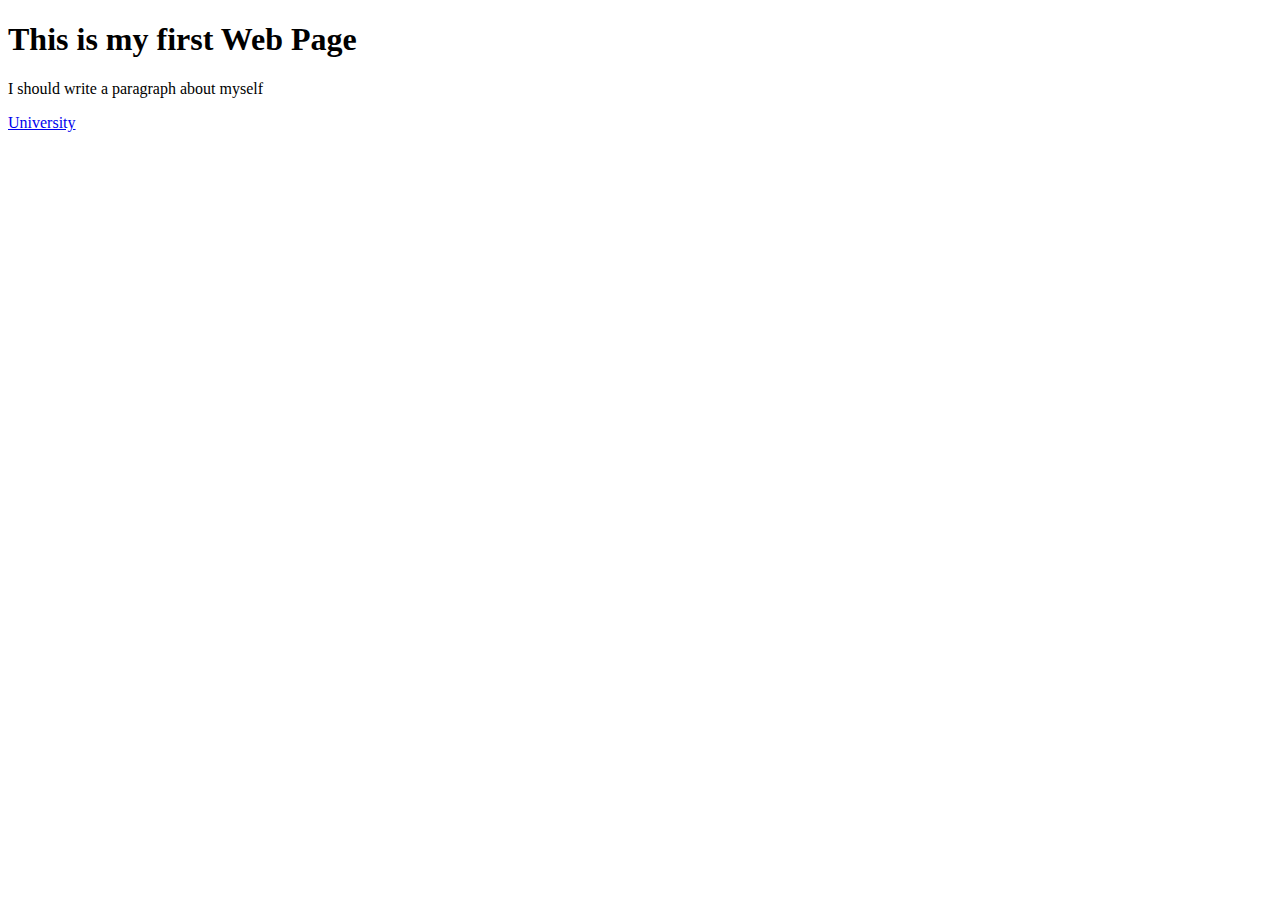
<file: index.html>
<!DOCTYPE html>
<html>
	  <head>
			<title>my first page</title>
	  </head>
      <body>
			<h1>This is my first Web Page</h1>
			<p>I should write a paragraph about myself</p>
			
			<a href="http://www.solent.ac.uk">University</a>
      </body>
</html>
</file>
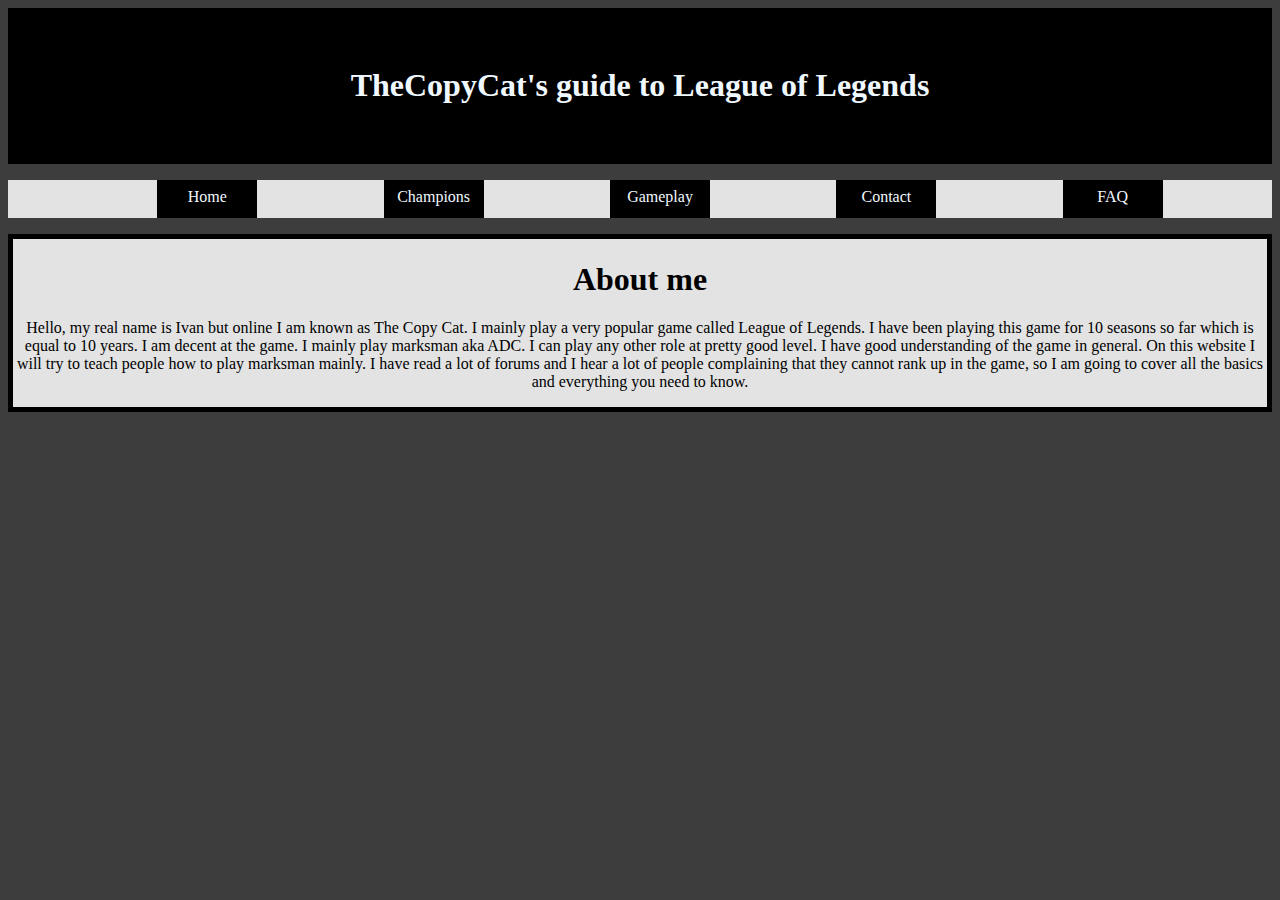
<file: Assignment_2/index.html>
<!DOCTYPE html>
<html lang="en">

<head>
    <meta charset="UTF-8">
    <meta name="viewport" content="width=device-width, initial-scale=1.0">
    <meta http-equiv="X-UA-Compatible" content="ie=edge">
    <link rel="stylesheet" href="main.css">
    <script src="main.js"></script>
    <title>Document</title>
</head>

<body>
    <div id="header">
        <h1>TheCopyCat's guide to League of Legends</h1>
    </div>
    <div id="nav_menu">
        <ul>
            <li><a href="index.html">Home</a></li>
            <li><a href="champions.html">Champions</a></li>
            <li><a href="gameplay.html">Gameplay</a></li>
            <li><a href="contact.html">Contact</a></li>
            <li><a href="FAQ.html">FAQ</a></li>
        </ul>

    </div>
    <div id="wrapper">
        <h1>About me</h1>
        <p>Hello, my real name is Ivan but online I am known as The Copy Cat. I mainly play a very popular game called
            League of Legends. I have been playing this game for 10 seasons so far which is equal to 10 years. I am
            decent at the game. I mainly play marksman aka ADC. I can play any other role at pretty good level. I have
            good understanding of the game in general. On this website I will try to teach people how to play marksman
            mainly. I have read a lot of forums and I hear a lot of people complaining that they cannot rank up in the
            game, so I am going to cover all the basics and everything you need to know.</p>
    </div>
   
</body>

</html>
</file>
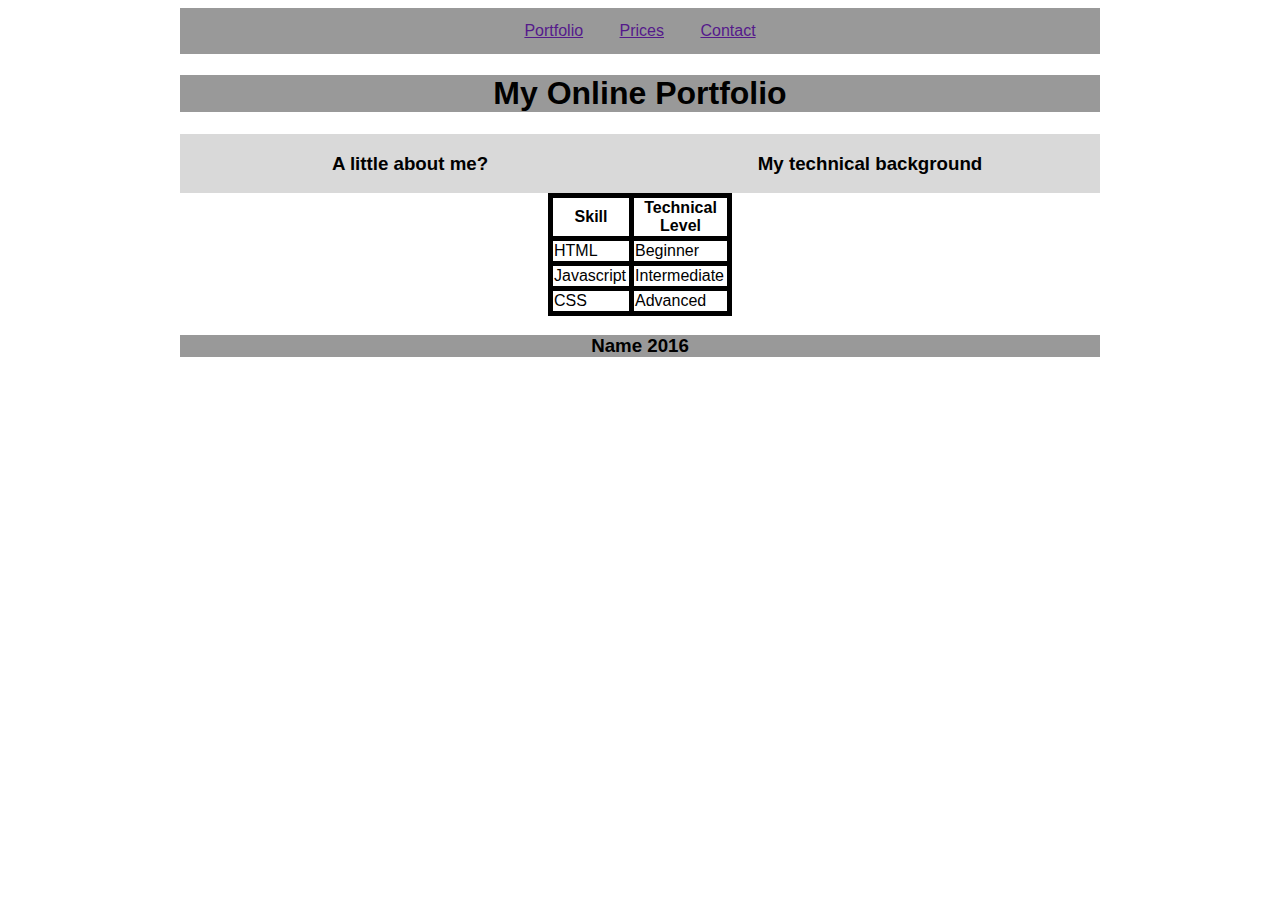
<file: MOCK-TCA/index.html>
<!DOCTYPE html>
<html lang="en">
<head>
    <meta charset="UTF-8">
    <meta name="viewport" content="width=device-width, initial-scale=1.0">
    <meta http-equiv="X-UA-Compatible" content="ie=edge">
    <link rel="stylesheet" href="main.css">
    <title>Document</title>
</head>
<body>
    <div id="wrapper">
        
        <header id="header">
            <ul>
                <li><a href="">Portfolio</a></li>
                <li><a href="">Prices</a></li>
                <li><a href="">Contact</a></li>
            </ul>
        </header>
        <div id="mainSection">
<h1>My Online Portfolio</h1>
<div id="aboutMe">
    
        <h3>A little about me?</h3>
    
    
</div>
            <div id="background">
                
                    <h3>My technical background</h3>
                
            </div>
          
        </div>
        <table id="table">
            <tr>
                <th>Skill</th>
                <th>Technical Level</th>
              </tr>
              <tr>
                <td>HTML</td>
                <td>Beginner</td>
              </tr>
              <tr>
                <td>Javascript</td>
                <td>Intermediate</td>
              </tr>
              <tr>
                <td>CSS</td>
                <td>Advanced</td>
              </tr>
        </table>
        
        <footer id="footer">
            <h3>Name 2016</h3>
        </footer>
    </div>
    <!-- /#wrapper -->
</body>
</html>
</file>
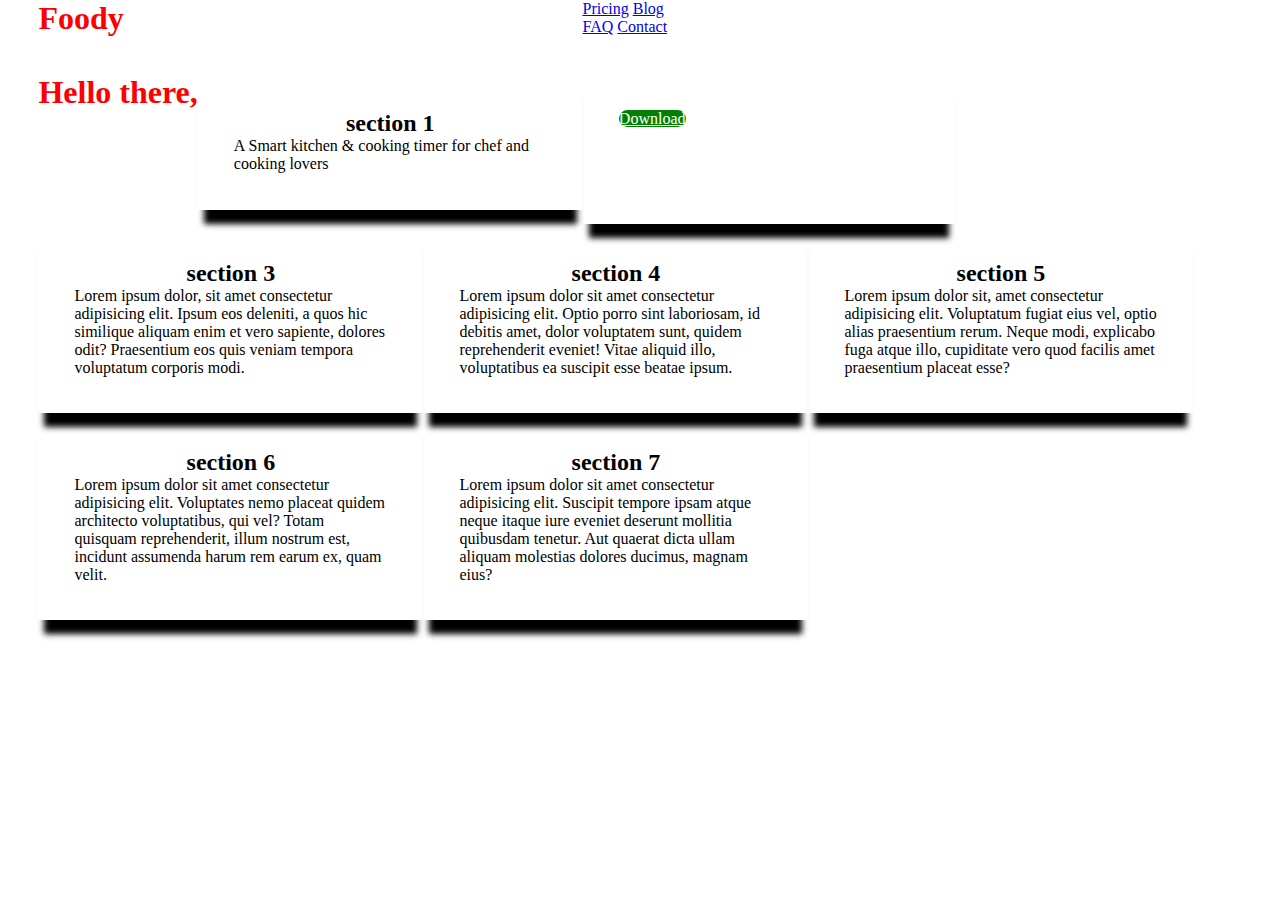
<file: Week_2/index.html>
<!DOCTYPE html>
<html lang="en">

<head>
    <meta charset="UTF-8">
    <meta name="viewport" content="width=device-width, initial-scale=1.0">
    <link rel="stylesheet" href="main.css">
    <meta http-equiv="X-UA-Compatible" content="ie=edge">
    <title>My first website</title>
</head>

<body>
    <div id="wrapper">
        <nav>
            <h1 id="Foody">Foody</h1>
            <ul>
                <li><a href="#">Pricing</a></li>
                <li><a href="#">Blog</a></li>
                <li><a href="#">FAQ</a></li>
                <li><a href="#">Contact</a></li>
            </ul>
        </nav>
        <div id="content">
            <h1 id="Greeting">Hello there,</h1>

            <section class="First">
                <h2>section 1</h2>
                <p>A Smart kitchen & cooking timer for chef and cooking lovers</p>
            </section>
            <section class="Second">

                <a id="Download" href="Download">Download</a>
            </section>
            <section class="Third">
                <h2>section 3</h2>
                <p>Lorem ipsum dolor, sit amet consectetur adipisicing elit. Ipsum eos deleniti, a quos hic similique
                    aliquam enim et vero sapiente, dolores odit? Praesentium eos quis veniam tempora voluptatum corporis
                    modi.</p>
            </section>
            <section class="Fourth">
                <h2>section 4</h2>
                <p>Lorem ipsum dolor sit amet consectetur adipisicing elit. Optio porro sint laboriosam, id debitis
                    amet, dolor voluptatem sunt, quidem reprehenderit eveniet! Vitae aliquid illo, voluptatibus ea
                    suscipit esse beatae ipsum.</p>
            </section>
            <section class="Fifth">
                <h2>section 5</h2>
                <p>Lorem ipsum dolor sit, amet consectetur adipisicing elit. Voluptatum fugiat eius vel, optio alias
                    praesentium rerum. Neque modi, explicabo fuga atque illo, cupiditate vero quod facilis amet
                    praesentium placeat esse?</p>
            </section>
            <section class="Sixth">
                <h2>section 6</h2>
                <p>Lorem ipsum dolor sit amet consectetur adipisicing elit. Voluptates nemo placeat quidem architecto
                    voluptatibus, qui vel? Totam quisquam reprehenderit, illum nostrum est, incidunt assumenda harum rem
                    earum ex, quam velit.</p>
            </section>
            <section class="Seventh">
                <h2>section 7</h2>
                <p>Lorem ipsum dolor sit amet consectetur adipisicing elit. Suscipit tempore ipsam atque neque itaque
                    iure eveniet deserunt mollitia quibusdam tenetur. Aut quaerat dicta ullam aliquam molestias dolores
                    ducimus, magnam eius?</p>
            </section>


        </div>
    </div>
    <!-- /#wrapper -->
</body>

</html>
</file>
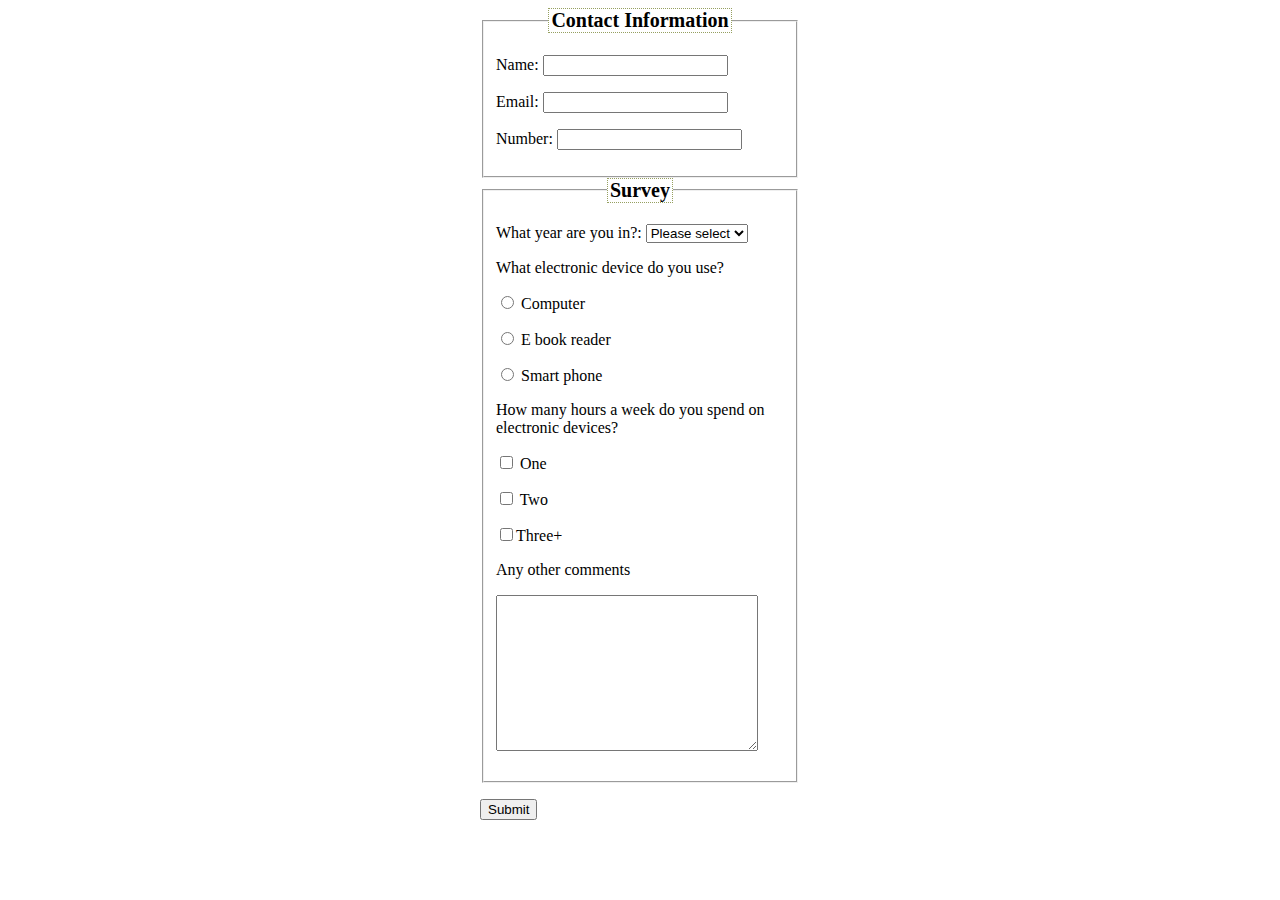
<file: Week_4/index.html>
<!DOCTYPE html>
<html lang="en">
<head>
    <meta charset="UTF-8">
    <meta name="viewport" content="width=device-width, initial-scale=1.0">
    <meta http-equiv="X-UA-Compatible" content="ie=edge">
    <link rel="stylesheet" href="main.css">
    <title>Document</title>
</head>
<body>
    <div id="wrapper">
            <form action="#" id="survey-form" method="get">
                    <fieldset>
                        <legend>Contact Information</legend>
                        <p><label for="name"> Name: </label> <input type="text" name="name" id="name">
                        </p>
                        <p><label for="email">Email:</label> <input type="email" name="email" id="email"> </p>
                        <p><label for="number">Number:</label> <input type="tel" name="number" id="number"></p>
                    </fieldset>
            <fieldset>
                <legend>Survey</legend>
                <p><label for="year">What year are you in?:</label> <select name="year" id="year">
                        <option value="">Please select</option>
                        <option value="">Year 1</option>
                        <option value="">Year 2</option>
                        <option value="">Year 3</option>
                    </select></p>     
                    <p>What electronic device do you use?</p>
                    <p><input type="radio" name="device" > Computer </p>
                    <p><input type="radio" name="device" > E book reader</p>
                    <p><input type="radio" name="device" > Smart phone </p>
                    <p>How many hours a week do you spend on electronic devices?</p>
                    <p><input type="checkbox" name="hours" id="one"> One</p>
                    <p><input type="checkbox" name="hours" id="two"> Two</p>
                    <p><input type="checkbox" name="hours" id="three+">Three+</p>
                    
                    <p><label for="comments">Any other comments</label></p>
                    <p>
                        <textarea name="comments" id="comments" cols="30" rows="10" ></textarea>
                    </p>
            </fieldset>
            
            <p><input type="submit" value="Submit"></p>
            
                </form>
    </div>
    
</body>
</html>
</file>
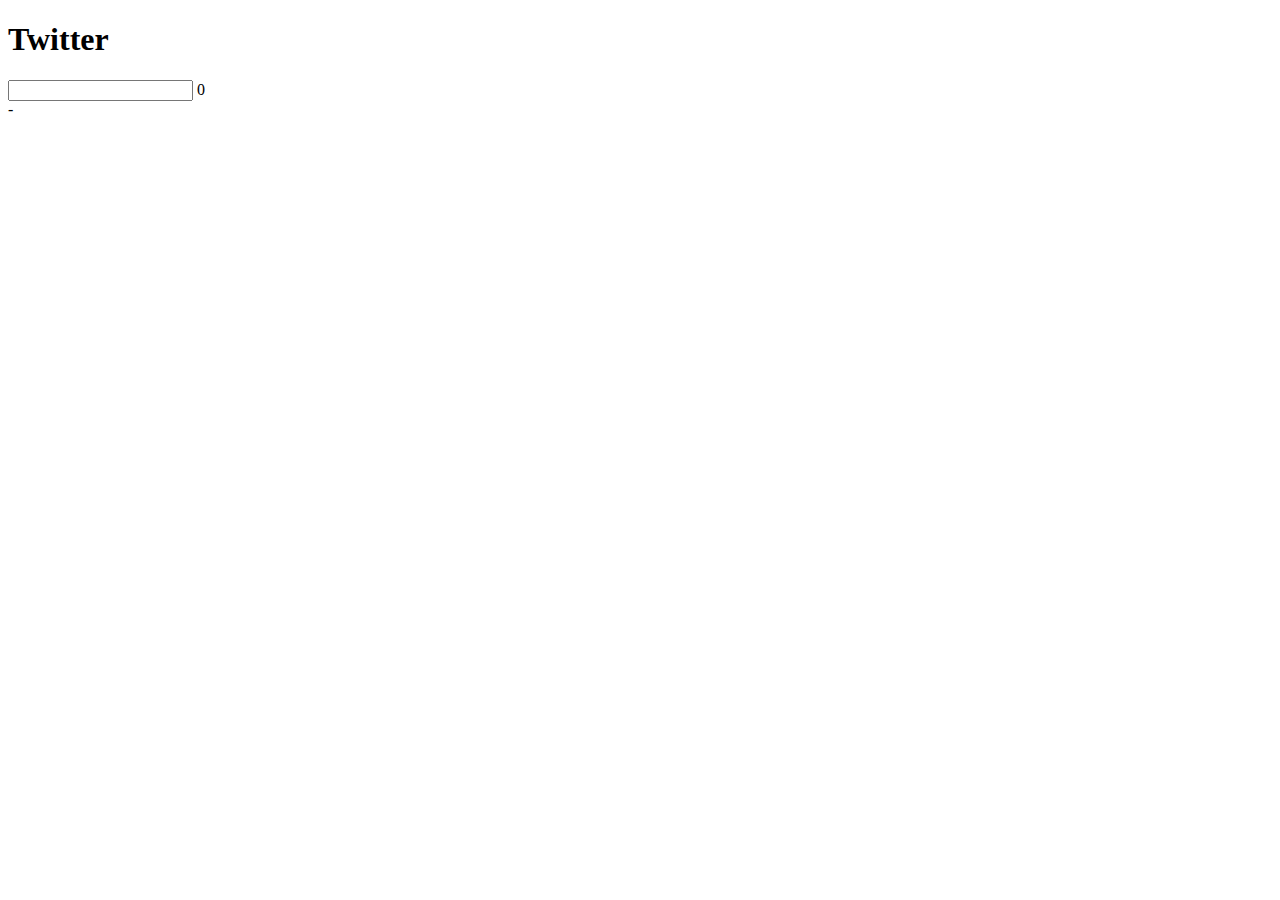
<file: Week_8/index.html>
<!DOCTYPE html>
<html lang="en">
<head>
    <meta charset="UTF-8">
    <meta name="viewport" content="width=device-width, initial-scale=1.0">
    <meta http-equiv="X-UA-Compatible" content="ie=edge">
    <script src="main.js"></script>
    <title>Twitter Clone</title>
</head>
<body onLoad="main()">
    <h1>Twitter</h1>
    <input type="text" id="tweetInput"> <span id="tweetLengthTxt"> 0</span>
    <div id="tweetOutputTxt"> - </div>

</body>
</html>
</file>
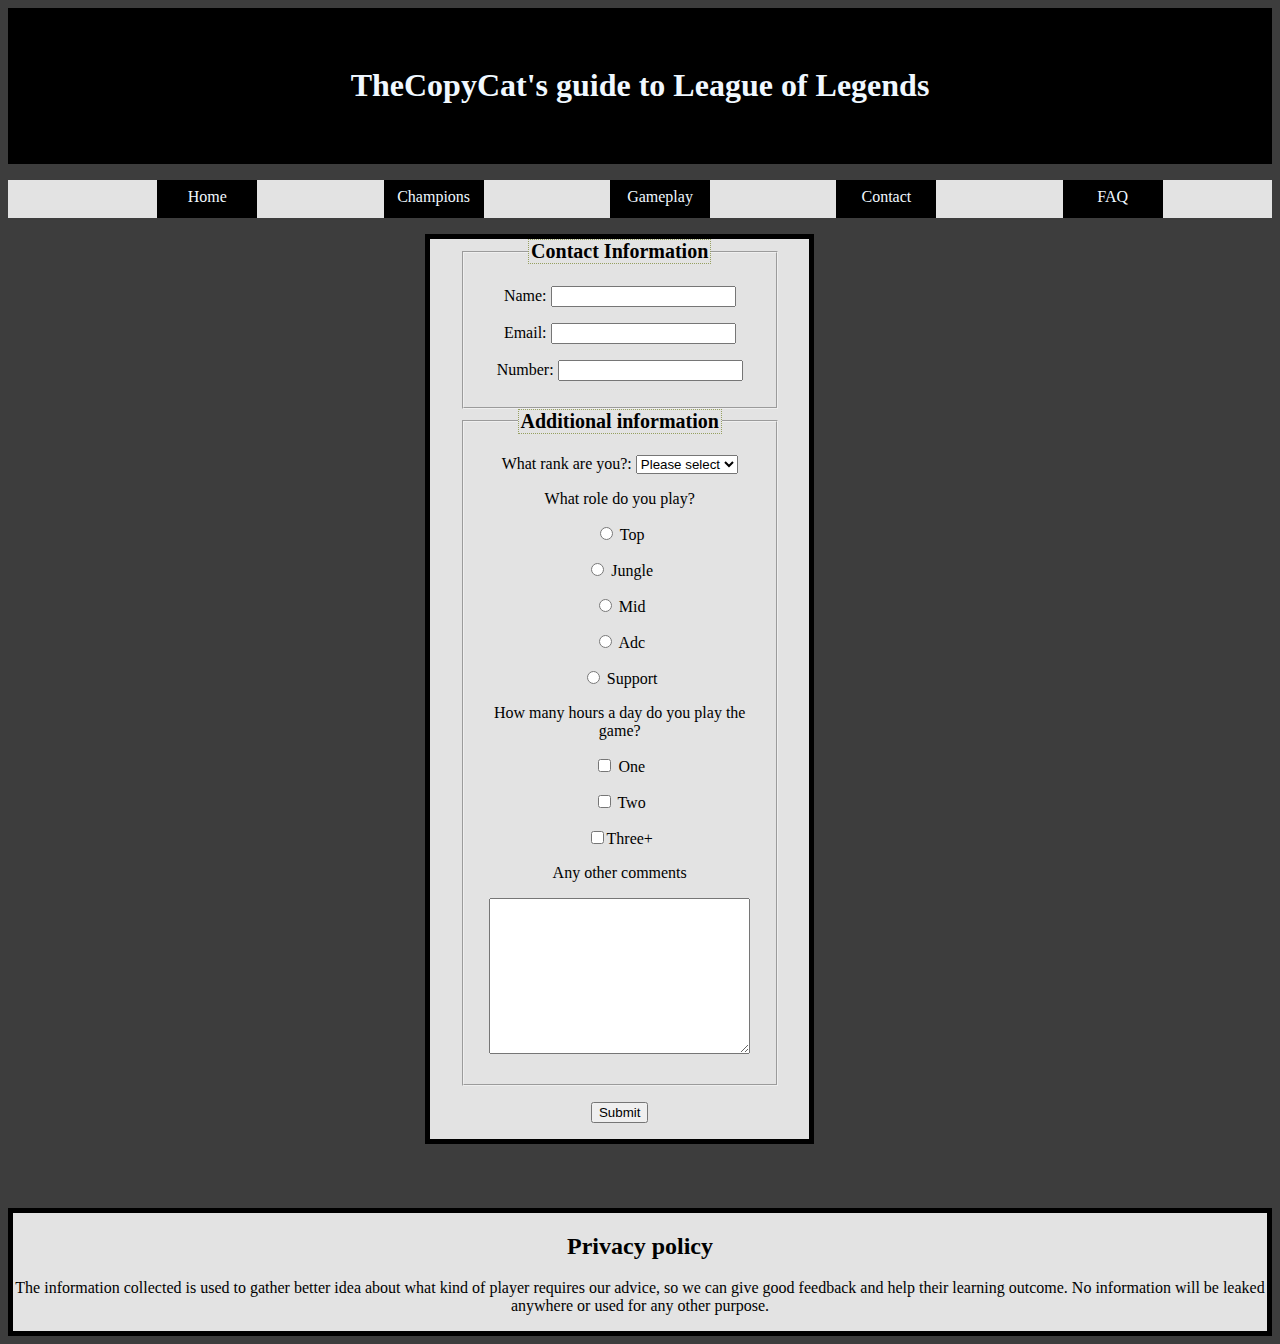
<file: Assignment_2/contact.html>
<!DOCTYPE html>
<html lang="en">

<head>
    <meta charset="UTF-8">
    <meta name="viewport" content="width=device-width, initial-scale=1.0">
    <meta http-equiv="X-UA-Compatible" content="ie=edge">
    <link rel="stylesheet" href="main.css">
    <script src="main.js"></script>
    <title>Document</title>
</head>

<body>
    <div id="header">
        <h1>TheCopyCat's guide to League of Legends</h1>
    </div>
    <div id="nav_menu">
        <ul>
            <li><a href="index.html">Home</a></li>
            <li><a href="champions.html">Champions</a></li>
            <li><a href="gameplay.html">Gameplay</a></li>
            <li><a href="contact.html">Contact</a></li>
            <li><a href="FAQ.html">FAQ</a></li>
        </ul>

    </div>
    <div id="contacts">
        <form action="#" id="contact-form" method="get">
            <fieldset>
                <legend> Contact Information</legend>
                <p><label for="name"> Name: </label> <input type="text" name="name" id="name">
                </p>
                <p><label for="email">Email:</label> <input type="email" name="email" id="email"> </p>
                <p><label for="number">Number:</label> <input type="tel" name="number" id="number"></p>
            </fieldset>
            <fieldset>
                <legend>Additional information</legend>
                <p><label for="rank">What rank are you?:</label> <select name="rank" id="rank">
                        <option value="">Please select</option>
                        <option value="">Unranked</option>
                        <option value="">Iron</option>
                        <option value="">Bronze</option>
                        <option value="">Platinum</option>
                        <option value="">Diamond</option>
                        <option value="">Master</option>
                        <option value="">Grandmaster</option>
                        <option value="">Challenger</option>
                    </select></p>
                <p>What role do you play?</p>
                <p><input type="radio" name="role"> Top </p>
                <p><input type="radio" name="role"> Jungle</p>
                <p><input type="radio" name="role"> Mid </p>
                <p><input type="radio" name="role"> Adc </p>
                <p><input type="radio" name="role"> Support </p>
                <p>How many hours a day do you play the game?</p>
                <p><input type="checkbox" name="hours" id="one"> One</p>
                <p><input type="checkbox" name="hours" id="two"> Two</p>
                <p><input type="checkbox" name="hours" id="three+">Three+</p>

                <p><label for="comments">Any other comments</label></p>
                <p>
                    <textarea name="comments" id="comments" cols="30" rows="10"></textarea>
                </p>
            </fieldset>

            <p><input type="submit" value="Submit"></p>

        </form>
    </div>
    <div id="privacypolicy">
        <h2>Privacy policy</h2>
        <p>
            The information collected is used to gather better idea about what kind of player requires our advice,
            so we can give good feedback and help their learning outcome. No information will be leaked anywhere or used for any other purpose.
        </p>
    </div>

</body>

</html>
</file>
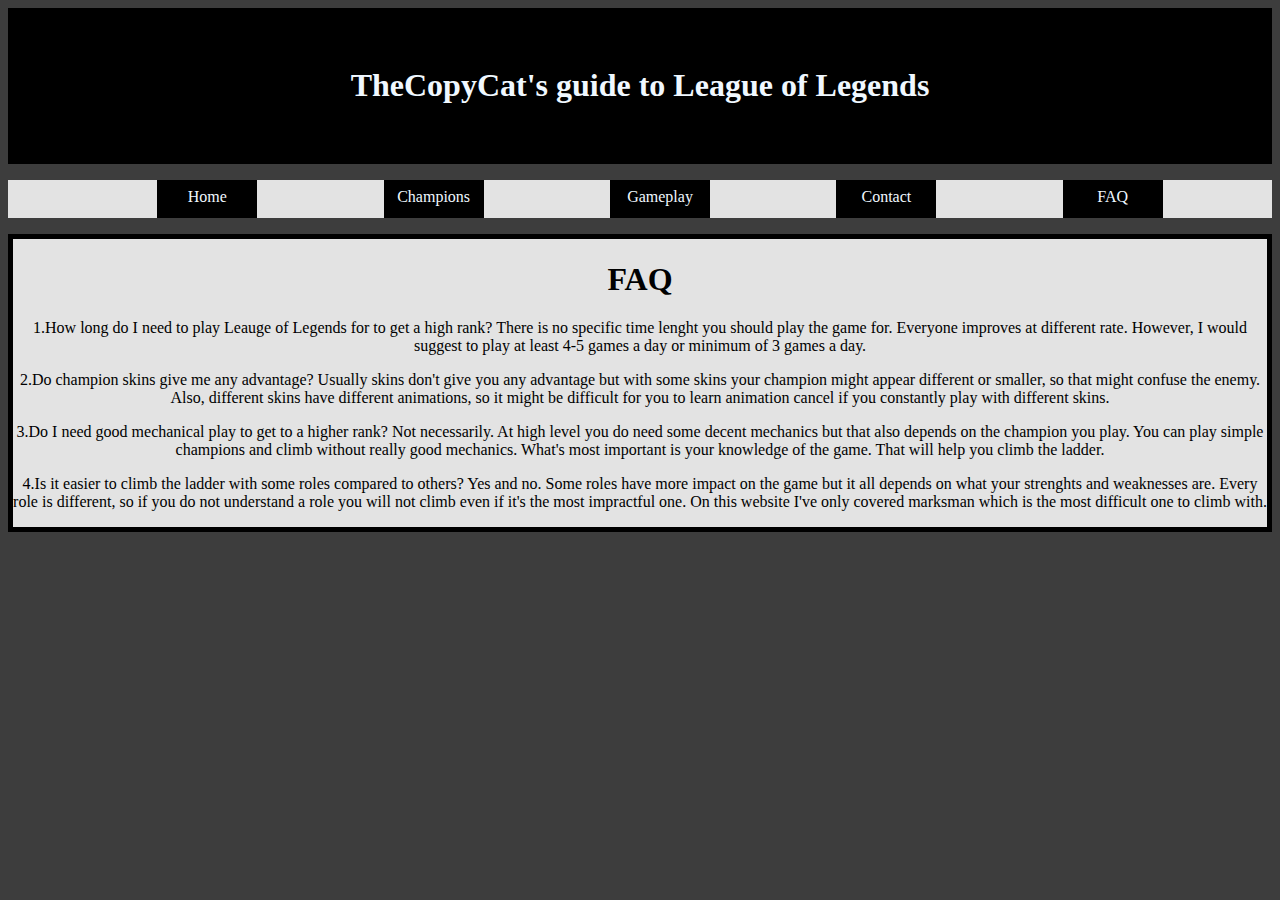
<file: Assignment_2/FAQ.html>
<!DOCTYPE html>
<html lang="en">

<head>
    <meta charset="UTF-8">
    <meta name="viewport" content="width=device-width, initial-scale=1.0">
    <meta http-equiv="X-UA-Compatible" content="ie=edge">
    <link rel="stylesheet" href="main.css">
    <script src="main.js"></script>
    <title>Document</title>
</head>

<body>
    <div id="header">
        <h1>TheCopyCat's guide to League of Legends</h1>
    </div>
    <div id="nav_menu">
        <ul>
            <li><a href="index.html">Home</a></li>
            <li><a href="champions.html">Champions</a></li>
            <li><a href="gameplay.html">Gameplay</a></li>
            <li><a href="contact.html">Contact</a></li>
            <li><a href="FAQ.html">FAQ</a></li>
        </ul>

    </div>
    <div id="FAQ">
        <h1>FAQ</h1>
        <p>1.How long do I need to play Leauge of Legends for to get a high rank?
            There is no specific time lenght you should play the game for. Everyone improves at different rate. However,
            I would suggest to play at least 4-5 games a day or minimum of 3 games a day.
        </p>
        <p>2.Do champion skins give me any advantage?
            Usually skins don't give you any advantage but with some skins your champion might appear different or
            smaller, so that might confuse the enemy. Also, different skins have different animations, so it might be
            difficult for you to learn animation cancel if you constantly play with different skins.
        </p>
        <p>3.Do I need good mechanical play to get to a higher rank?
            Not necessarily. At high level you do need some decent mechanics but that also depends on the champion you
            play. You can play simple champions and climb without really good mechanics. What's most important is your
            knowledge of the game. That will help you climb the ladder.
        </p>
        <p>4.Is it easier to climb the ladder with some roles compared to others?
            Yes and no. Some roles have more impact on the game but it all depends on what your strenghts and weaknesses
            are. Every role is different, so if you do not understand a role you will not climb even if it's the most
            impractful one. On this website I've only covered marksman which is the most difficult one to climb with.
        </p>
    </div>

</body>

</html>
</file>
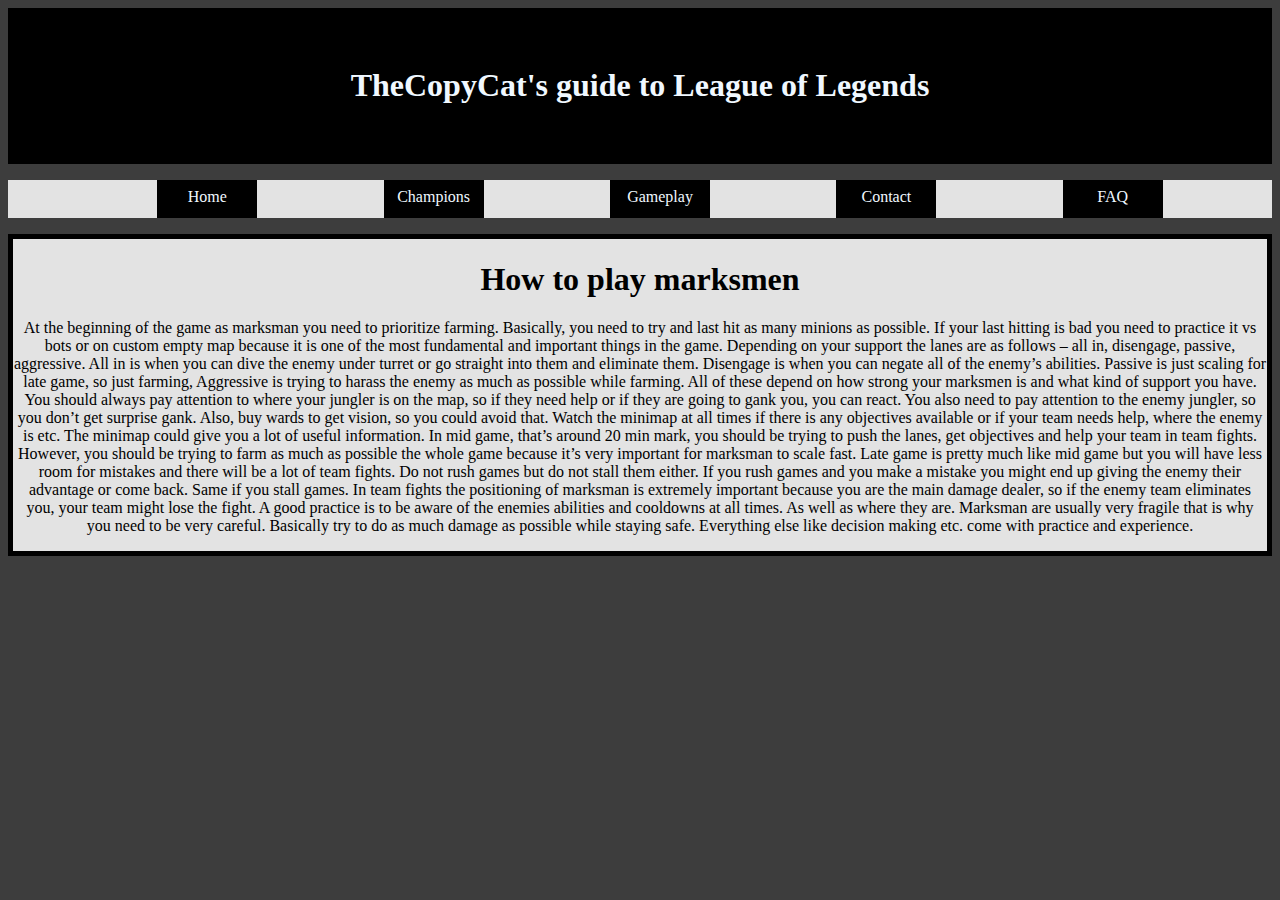
<file: Assignment_2/gameplay.html>
<!DOCTYPE html>
<html lang="en">

<head>
    <meta charset="UTF-8">
    <meta name="viewport" content="width=device-width, initial-scale=1.0">
    <meta http-equiv="X-UA-Compatible" content="ie=edge">
    <link rel="stylesheet" href="main.css">
    <script src="main.js"></script>
    <title>Document</title>
</head>

<body>
    <div id="header">
        <h1>TheCopyCat's guide to League of Legends</h1>
    </div>
    <div id="nav_menu">
        <ul>
            <li><a href="index.html">Home</a></li>
            <li><a href="champions.html">Champions</a></li>
            <li><a href="gameplay.html">Gameplay</a></li>
            <li><a href="contact.html">Contact</a></li>
            <li><a href="FAQ.html">FAQ</a></li>
        </ul>

    </div>
    <div id="wrapper">
        <h1>How to play marksmen</h1>
        <p>At the beginning of the game as marksman you need to prioritize farming. Basically, you need to try and last
            hit as many minions as possible. If your last hitting is bad you need to practice it vs bots or on custom
            empty map because it is one of the most fundamental and important things in the game. Depending on your
            support the lanes are as follows – all in, disengage, passive, aggressive. All in is when you can dive the
            enemy under turret or go straight into them and eliminate them. Disengage is when you can negate all of the
            enemy’s abilities. Passive is just scaling for late game, so just farming, Aggressive is trying to harass
            the enemy as much as possible while farming. All of these depend on how strong your marksmen is and what
            kind of support you have. You should always pay attention to where your jungler is on the map, so if they
            need help or if they are going to gank you, you can react. You also need to pay attention to the enemy
            jungler, so you don’t get surprise gank. Also, buy wards to get vision, so you could avoid that. Watch the
            minimap at all times if there is any objectives available or if your team needs help, where the enemy is
            etc. The minimap could give you a lot of useful information. In mid game, that’s around 20 min mark, you
            should be trying to push the lanes, get objectives and help your team in team fights. However, you should be
            trying to farm as much as possible the whole game because it’s very important for marksman to scale fast.
            Late game is pretty much like mid game but you will have less room for mistakes and there will be a lot of
            team fights. Do not rush games but do not stall them either. If you rush games and you make a mistake you
            might end up giving the enemy their advantage or come back. Same if you stall games. In team fights the
            positioning of marksman is extremely important because you are the main damage dealer, so if the enemy team
            eliminates you, your team might lose the fight. A good practice is to be aware of the enemies abilities and
            cooldowns at all times. As well as where they are. Marksman are usually very fragile that is why you need to
            be very careful. Basically try to do as much damage as possible while staying safe. Everything else like
            decision making etc. come with practice and experience.</p>
    </div>
    
</body>

</html>
</file>
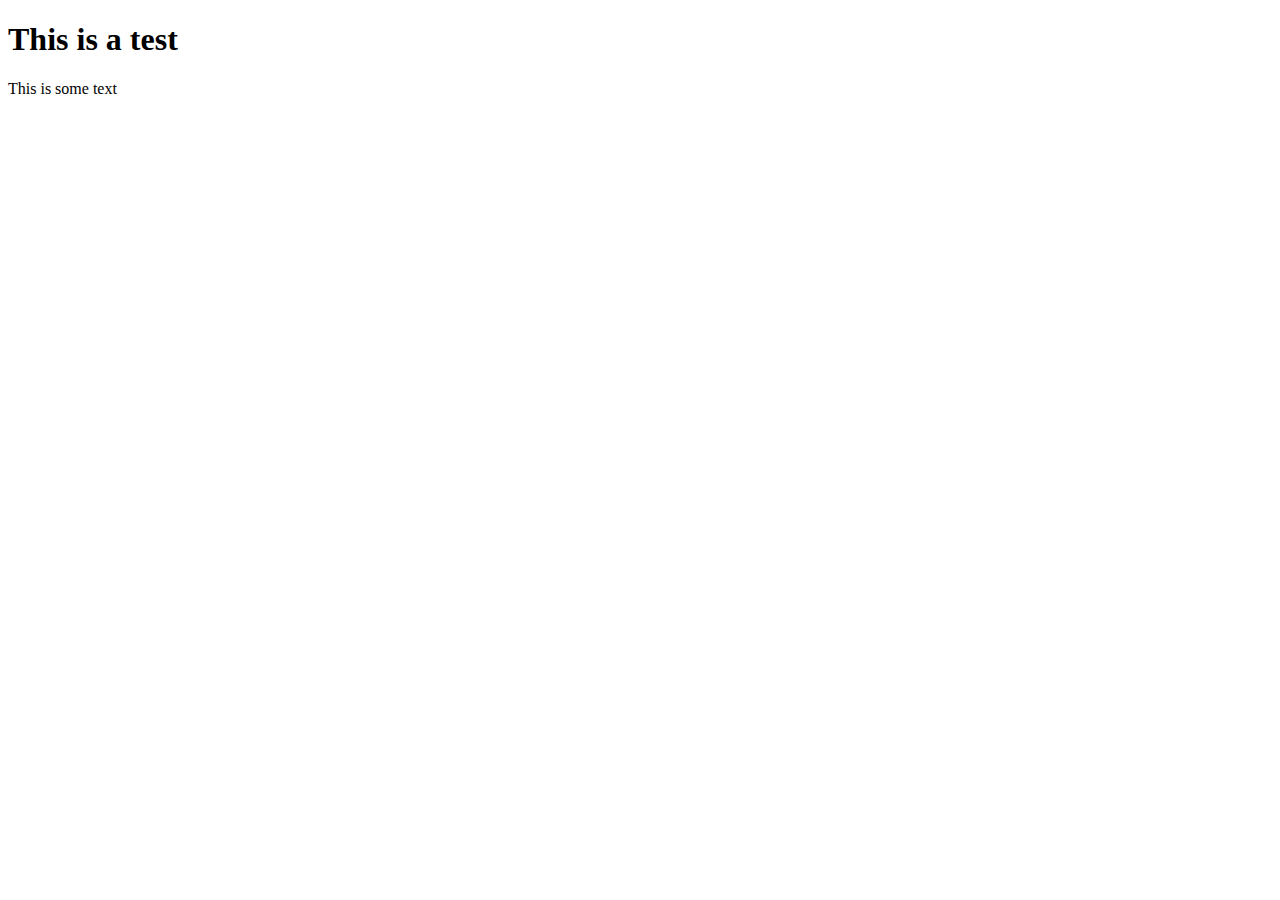
<file: Week_7/task1.html>
<!DOCTYPE html>
<html lang="en">
<head>
    <meta charset="UTF-8">
    <meta name="viewport" content="width=, initial-scale=1.0">
    <meta http-equiv="X-UA-Compatible" content="ie=edge">
    <title>Document</title>
</head>
<body>

    <script>
        
    document.write('<h1> This is a test </h1>');
    document.write('<p> This is some text </p>');
    console.log('program has run');
    </script>

</body>
</html>
</file>
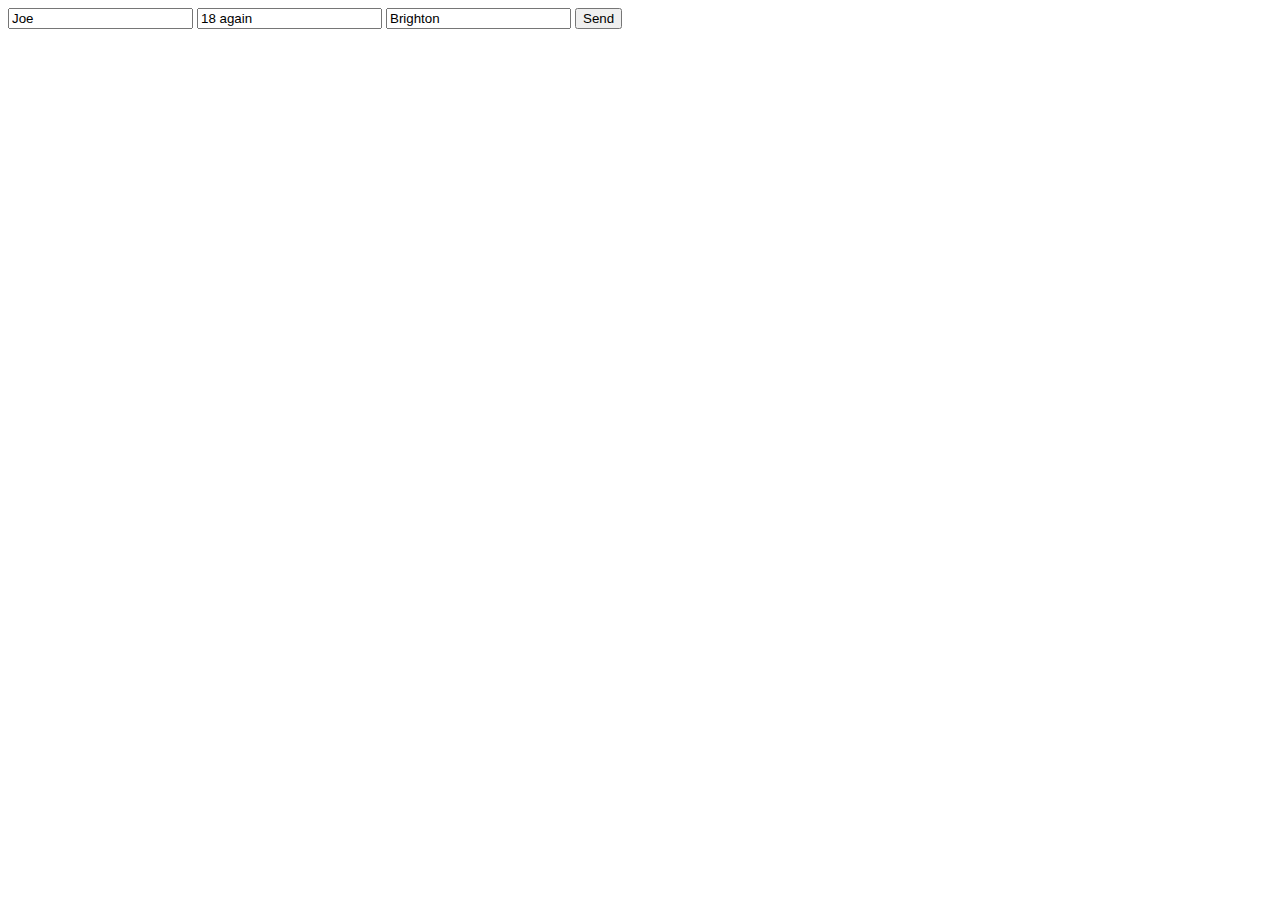
<file: Week_7/task2.html>
<!DOCTYPE html>
<html lang="en">
<head>
    <meta charset="UTF-8">
    <meta name="viewport" content="width=device-width, initial-scale=1.0">
    <meta http-equiv="X-UA-Compatible" content="ie=edge">
    <title>Document</title>
</head>
<body>
    <div id="result">


    </div>

       <input type="text" id="nameInput" value="Joe">
       <input type="text" id="ageInput" value="18 again">
       <input type="text" id="locationInput" value="Brighton">
       <button onclick="handleClick()"> Send </button>

       <script>
       
function handleClick() {
    var ageVal, nameVal, locationVal;

    ageVal = document.getElementById("ageInput").value;
    nameVal = document.getElementById("nameInput").value;
    locationVal = document.getElementById("locationInput").value;
    document.getElementById("result").innerHTML = "age:" + ageVal + " name:" + nameVal + " Location:" + locationVal;
    debugger;



}
       </script>

</body>
</html>
</file>
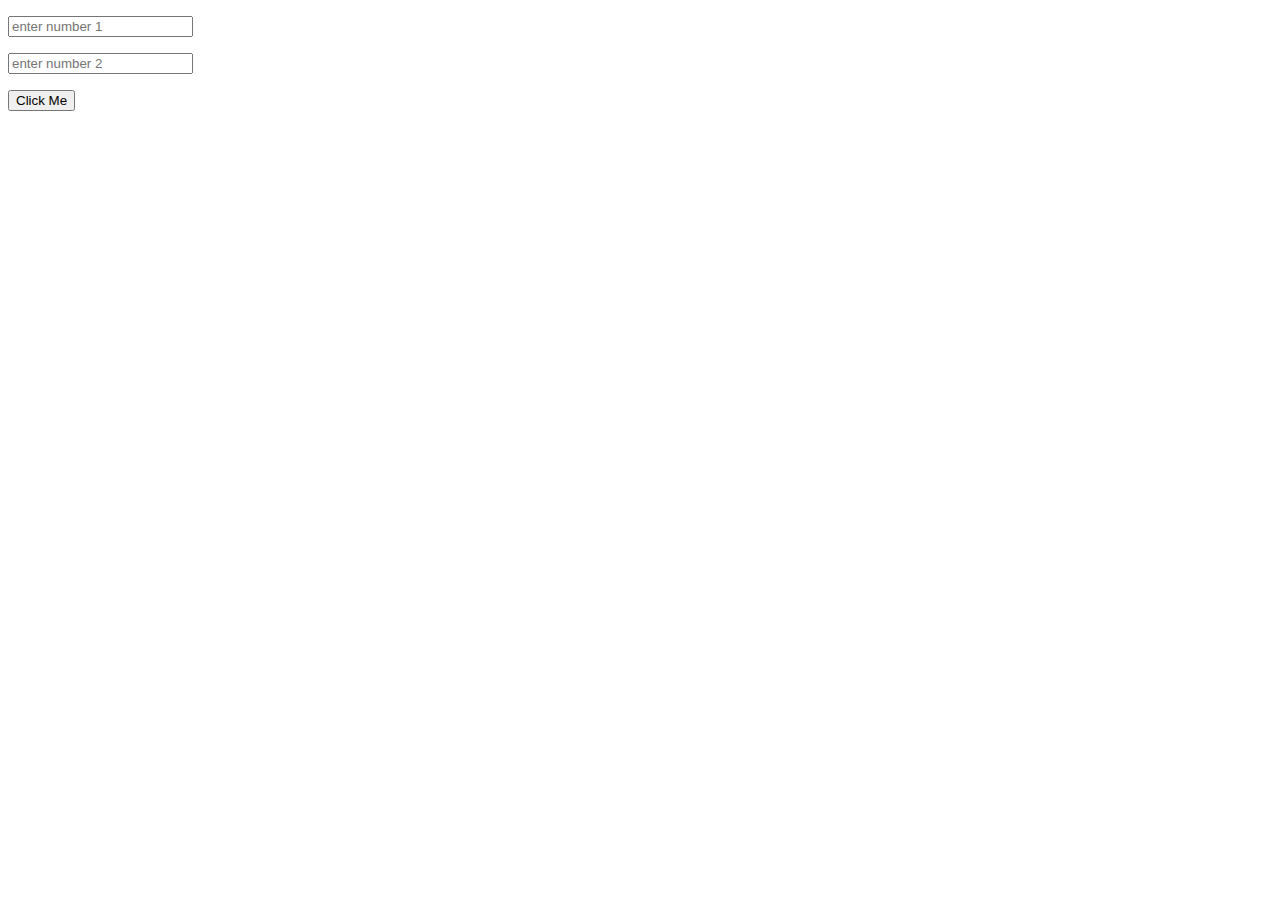
<file: Week_7/task3.html>
<!DOCTYPE html>
<html lang="en">
<head>
    <meta charset="UTF-8">
    <meta name="viewport" content="width=device-width, initial-scale=1.0">
    <meta http-equiv="X-UA-Compatible" content="ie=edge">
    <title>Document</title>
</head>
<body>
    
        <p> <input type="number" placeholder="enter number 1" id="number1">  </p> 
        <p> <input type="number" placeholder="enter number 2" id="number2">  </p>    
        <p> <button onClick="calculateNumber()">Click Me</button> </p>   
        <script>
           
           function calculateNumber(){
                var number1 =  parseInt(document.getElementById("number1").value);
                var number2 =  parseInt(document.getElementById("number2").value);
                document.getElementById("result").innerHTML = number1 + number2;
          debugger;
          }
          
        </script>
        <div id="result">


            </div>
</body>
</html>
</file>
<file: Assignment_2/main.css>
#header{
    text-align: center;
    color: aliceblue;
    padding: 3%;
    background-color: black;
}
#nav_menu {
    text-align: center;
    
}
body {
    background-color: #3d3d3d;
}
a:link, a:visited, a:hover, a:active{
    color: aliceblue;
    text-decoration: none;
    
    
    
}
ul li {
    list-style-type: none;
    display:inline-block;
    margin-left: 5%;
    margin-right: 5%;
    background-color: black;
    height: 30px;
    width: 100px;
    text-align: center;
    padding-top: 0.7%;
}
ul {
    background-color: #e3e3e3;
}
#contact-form {
    
    width: 320px;
    margin: 0 auto;
    }
   
#contact-form legend {
        text-align: center;
        border: 1px dotted #96a060;
        font-size: 20px;
        font-weight: bolder;
    }
    #privacypolicy{
        border-width: 5px;
        border-style: solid;
        border-color: black;
        background-color: #e3e3e3;
        text-align: center;
        margin-top: 5%;
    }
    #credits{
        border-width: 5px;
        border-style: solid;
        border-color: black;
        background-color: #e3e3e3;
        text-align: left;
    margin-top: 50%;
    width: 80%;
    margin-left: 9%;
    }
    #wrapper{
        border-width: 5px;
        border-style: solid;
        border-color: black;
        background-color: #e3e3e3;
        text-align: center;
    }
    #contacts{
        margin-left: 33%;
        height: 10%;
        width: 30%;
        border-width: 5px;
        border-style: solid;
        border-color: black;
        background-color: #e3e3e3;
        text-align: center;
    }
    #champion1{
        border-width: 5px;
        border-style: solid;
        border-color: black;
        background-color: #e3e3e3;
        text-align: center;
        height: 400px;
        width: 40%;
        float: right;
        margin-top: 1%;
        margin-right: 6%;
    }
    #champion2{
        border-width: 5px;
        border-style: solid;
        border-color: black;
        background-color: #e3e3e3;
        text-align: center;
        height: 400px;
        width: 40%;
        float: left;
        margin-top: 1%;
        margin-left: 6%;
    }
    #champion3{
        border-width: 5px;
        border-style: solid;
        border-color: black;
        background-color: #e3e3e3;
        text-align: center;
        height: 400px;
        width: 40%;
        float: right;
        margin-top: 2%;
        margin-right: 6%;
    }
    #champion4{
        border-width: 5px;
        border-style: solid;
        border-color: black;
        background-color: #e3e3e3;
        text-align: center;
        height: 400px;
        width: 40%;
        float: left;
        margin-top: 2%;
        margin-left: 6%;
    }
    .image{
        float: left;
    }
    #FAQ{
        border-width: 5px;
        border-style: solid;
        border-color: black;
        background-color: #e3e3e3;
        text-align: center;


        @media (max-width : 768px){
            ul li {
                list-style-type: none;
                display: inline-block;
                margin-left: 0;
                margin-right: 0;
                background-color: black;
                height: 20px;
                width: 80px;
                text-align: center;
                padding-top: 0%;
            }
            #champion4 {
                border-width: 5px;
                border-style: solid;
                border-color: black;
                background-color: #e3e3e3;
                text-align: center;
                height: 950px;
                width: 30%;
                float: left;
                margin-top: 2%;
                margin-left: 6%;
            }
            #champion1 {
                border-width: 5px;
                border-style: solid;
                border-color: black;
                background-color: #e3e3e3;
                text-align: center;
                height: 950px;
                width: 30%;
                float: left;
                margin-top: 2%;
                margin-left: 6%;
            }
        
        #champion2 {
            border-width: 5px;
            border-style: solid;
            border-color: black;
            background-color: #e3e3e3;
            text-align: center;
            height: 950px;
            width: 30%;
            float: left;
            margin-top: 2%;
            margin-left: 6%;
        }
        
        #champion3 {
            border-width: 5px;
            border-style: solid;
            border-color: black;
            background-color: #e3e3e3;
            text-align: center;
            height: 950px;
            width: 30%;
            float: left;
            margin-top: 2%;
            margin-left: 6%;
        }
        
        #credits {
            border-width: 5px;
            border-style: solid;
            border-color: black;
            background-color: #e3e3e3;
            text-align: center;
            margin-top: 500%;
            width: 80%;
            margin-left: 9%;
            word-wrap: break-word;
        }
        #contacts {
            margin-left: 4%;
            height: 10%;
            width: 90%;
            border-width: 5px;
            border-style: solid;
            border-color: black;
            background-color: #e3e3e3;
            text-align: center;
            word-wrap: break-word;
        }
        }
</file>
<file: MOCK-TCA/main.css>
#header {
    background-color:	#999999;
    text-align: center;
}
#mainSection {
    background-color:	#999999;
}
#footer {
    background-color:	#999999;
}

#background, #aboutMe {
    background-color: 	#d9d9d9;
    float: left;
    width: 50%;
}
#table, th, td {
    border-collapse: collapse;
    border: 5px solid black;
    background-color: white;
    width: 20%;
    
}
#table {
    margin-left:auto; 
    margin-right:auto;
}
h1, h3{
text-align: center;
display: block;
}

body {
    font-family: Arial;
}
ul {
    list-style-type: none;
  margin: 0;
  padding: 0;
  overflow: hidden;
  
}
li a {
    display: block;
    text-align: center;
  padding: 14px 16px;
}
li {
    display: inline-block;
    
}
#wrapper {
    width: 920px;
  margin: auto;
}


#email {
    margin-left: -0.5%;
    width: 120%;
}
textarea{
    margin-left: 14%;
    width: 60%;
}
</file>
<file: Week_2/main.css>
* {
margin: 0;
padding: 0;
}
body {
    font-family: 'Permanent Marker', cursive;
}
h1, h2, h3, h4, h5, h6{
text-align: center;
}
#content {
    padding: 3%;
}
nav {
    
}
nav ul {
    width: 115px;
    margin-left: 30%;
    margin: 0 auto;
}
nav ul li {
    display: inline;
    color: grey;
    
}

section {
    box-shadow: 0 20px 6px -6px black;
    padding: 3%;
    width: 26%;
    float: left;
}
#Greeting {
float: left;
color: red;
}#Foody {
float: left;
margin-left: 3%;
color: red;
}
#Download {
background-color: green;
color: white;
border-radius: 25px;
}
.Second {
    width:300px;
height:77px;
}
</file>
<file: Week_4/main.css>
body {
    font-family: serif;
}
h1 {
    text-align: center;
}
#survey-form {
width: 320px;
margin: 0 auto;
}
#survey-form fieldset {
    
}
#survey-form legend {
    text-align: center;
    border: 1px dotted #96a060;
    font-size: 20px;
    font-weight: bolder;
}
#survey-form input[type="text"], input[type="tel"], input[type="email"], select{

}
</file>
